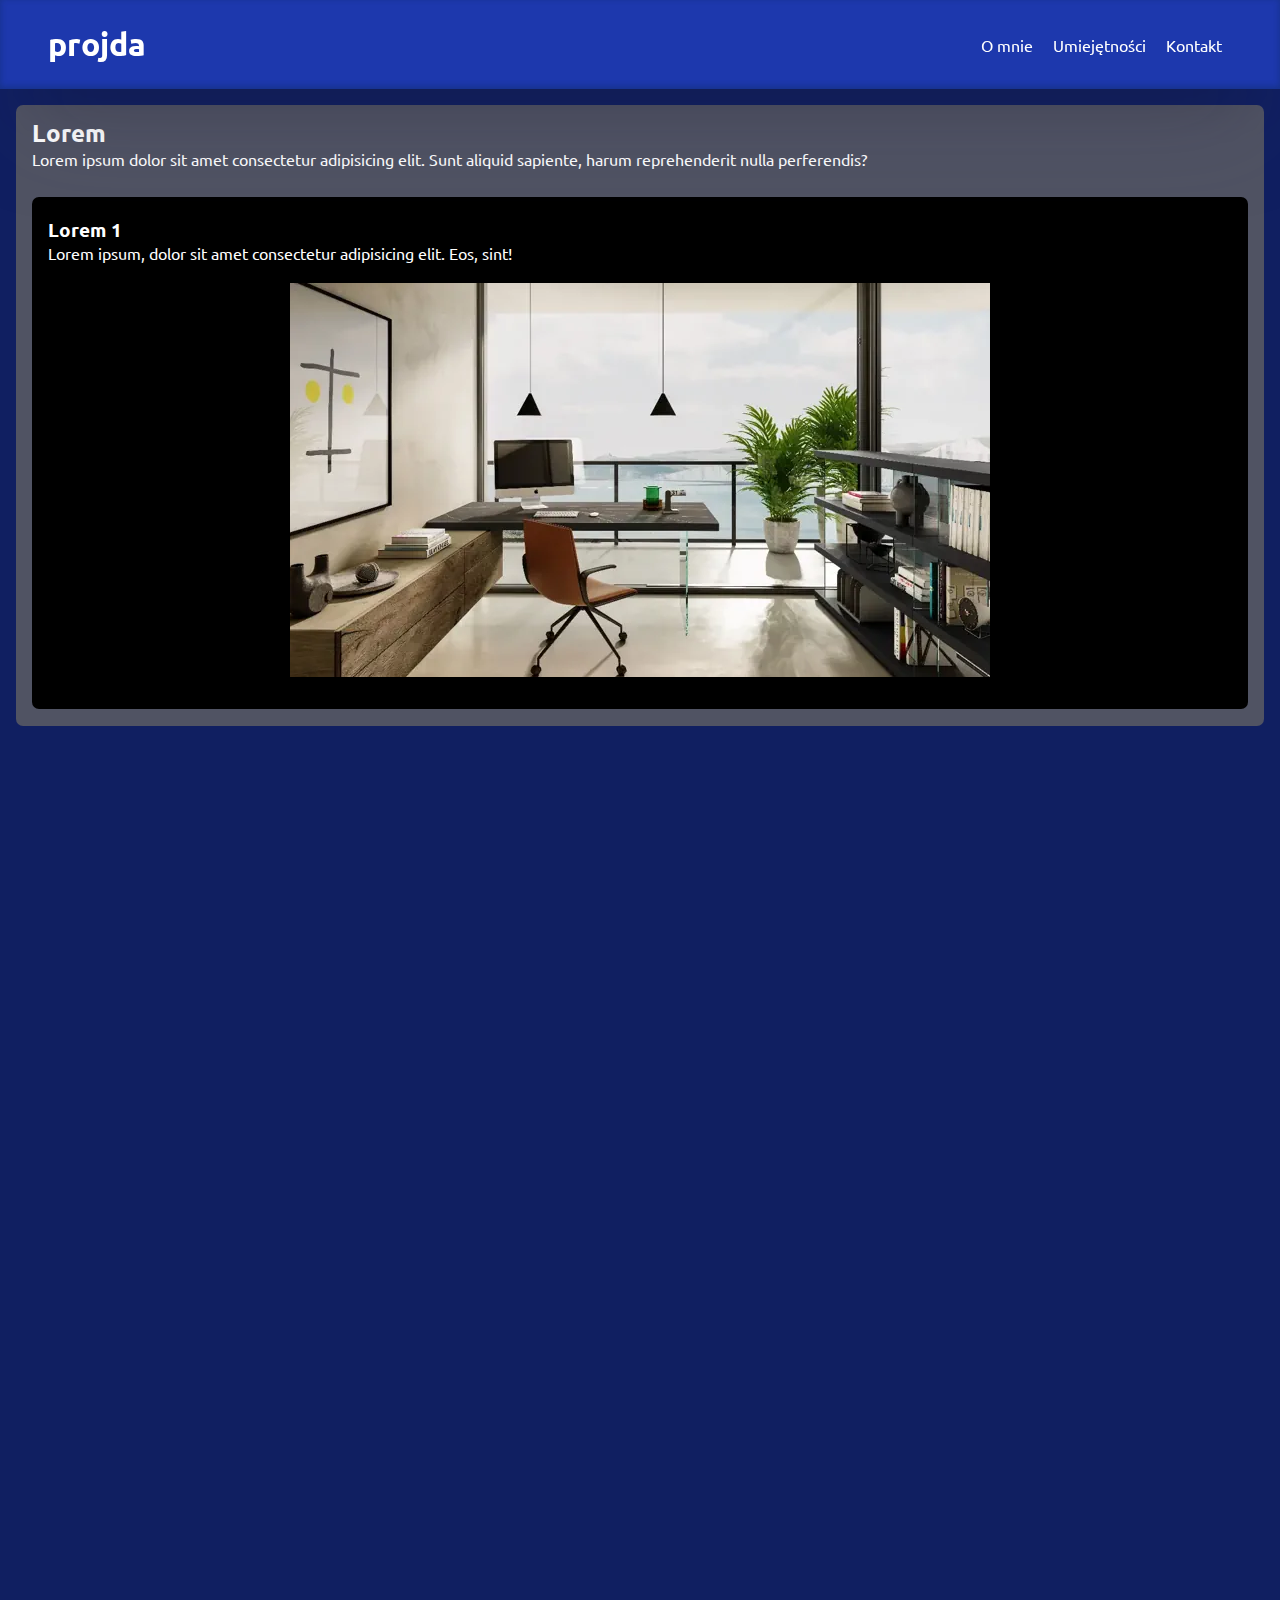
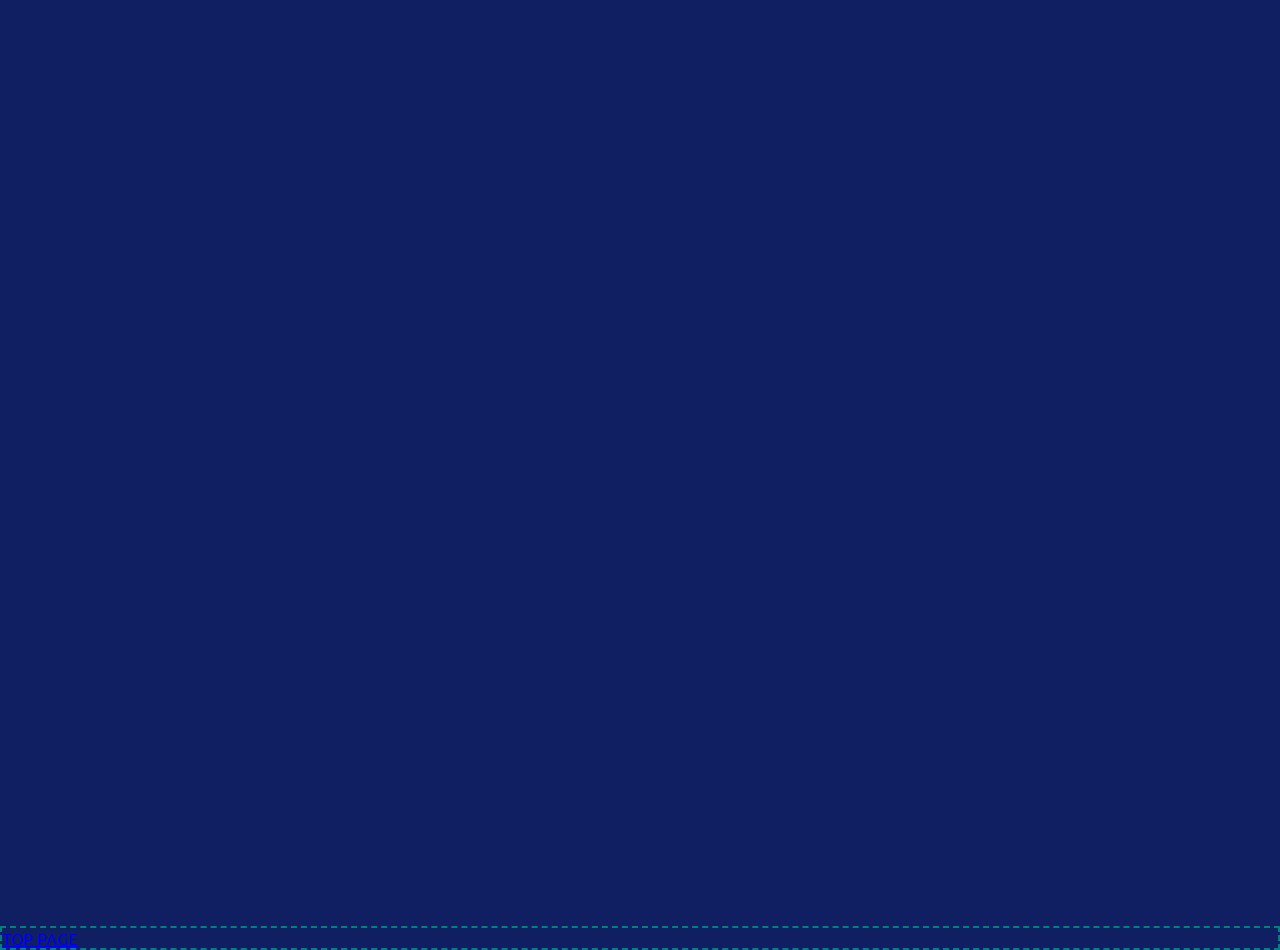
<file: index.html>
<!DOCTYPE html>
<html lang="pl">
<head>
  <meta charset="UTF-8">
  <meta http-equiv="X-UA-Compatible" content="IE=edge">
  <meta name="viewport" content="width=device-width, initial-scale=1.0">
  <title>Wizytówka</title>
  <!-- link pozwala na dodanie stylu z zewnętrznego pliku -->
  <link rel="stylesheet" href="style.css">

  <!-- Google Fonts pobrane z https://fonts.google.com/specimen/Ubuntu -->
  <link rel="preconnect" href="https://fonts.googleapis.com">
  <link rel="preconnect" href="https://fonts.gstatic.com" crossorigin>
  <link href="https://fonts.googleapis.com/css2?family=Ubuntu&display=swap" rel="stylesheet">

  <script src="script.js" defer></script>
</head>
<body>
  <!-- określa elementy nawigacyjne strony -->
  <nav>
    <!-- anchor - przekierowuje do hrefa po kliknięciu -->
    <a href="/">
      <!-- naważniejszy nagłówkiem na stronie -->
      <h1>projda</h1>  
    </a>
    <!-- element klikalny, który przetrzymuje stan rozsuwanego menu (kliknięty - otwarte, odkliknięty - zamknięte ) -->
    <input type="checkbox" id="toggler">

    <!-- zwykły htmlowy element przejmujący działanie od togglera -->
    <label for="toggler">
      <!-- trzy kreski hamburgera -->
      <div></div>
      <div></div>
      <div></div>
    </label>

    <!-- lista nienumerowana (unordered list) -->
    <ul>
      <!-- element listy (list item) -->
      <li>O mnie</li>
      <li>Umiejętności</li>
      <li>Kontakt</li>
    </ul>

  </nav>

  <!-- tematycznie zgrupowany content -->
  <section class="carousel-section">
    
    <!-- sekcja nagłówkowa całego section -->
    <header>
      <!-- tytuł -->
      <h2>Lorem</h2>
      <!-- opis -->
      <p>
        Lorem ipsum dolor sit amet consectetur adipisicing elit. Sunt aliquid sapiente, harum reprehenderit nulla perferendis?
      </p>
    </header>

    <!-- rodzic całej karuzeli i przycisków -->
    <div class="carousel-outer">
      
      <button class="left">&LeftArrow;</button>

      <!-- element zwierający wszystkie slajdy -->
      <div class="carousel-inner">

        <!-- .active wyświetla element na stronie -->
        <article class="active">
          <!-- sekcja nagłówkowa -->
          <header>
            <!-- tytuł -->
            <h3>Lorem 1</h3>
            <!-- opis -->
            <p>Lorem ipsum, dolor sit amet consectetur adipisicing elit. Eos, sint!</p>
          </header>

          <!-- rodzic img -->
          <div class="content">
            <!-- w src podajemy: 
              - ścieżkę względną względem pliku w którym się znajdujemy
              - lub ścieżkę bezwzględną (jeśli pobieramy zdjęcie z internetu)  -->
            <img src="/img/office.webp" alt="Lorem photo">
          </div>

        </article>

        <!-- elementy nie są widoczne bez klasy .active -->
        <article>
          <header>
            <h3>Lorem 2</h3>
            <p>Lorem ipsum, dolor sit amet consectetur adipisicing elit. Eos, sint!</p>
          </header>
          <div class="content">
            <img src="/img/hacker.webp" alt="Lorem photo">
          </div>
        </article>

        <article>
          <header>
            <h3>Lorem 3</h3>
            <p>Lorem ipsum, dolor sit amet consectetur adipisicing elit. Eos, sint!</p>
          </header>
          <div class="content">
            <img src="/img/code.webp" alt="Lorem photo">
          </div>
        </article>

      </div>

      <button class="right">&RightArrow;</button>

    </div>

  </section>


  <footer>
    <a href="#top">TOP PAGE</a>
  </footer>

</body>
</html>
</file>
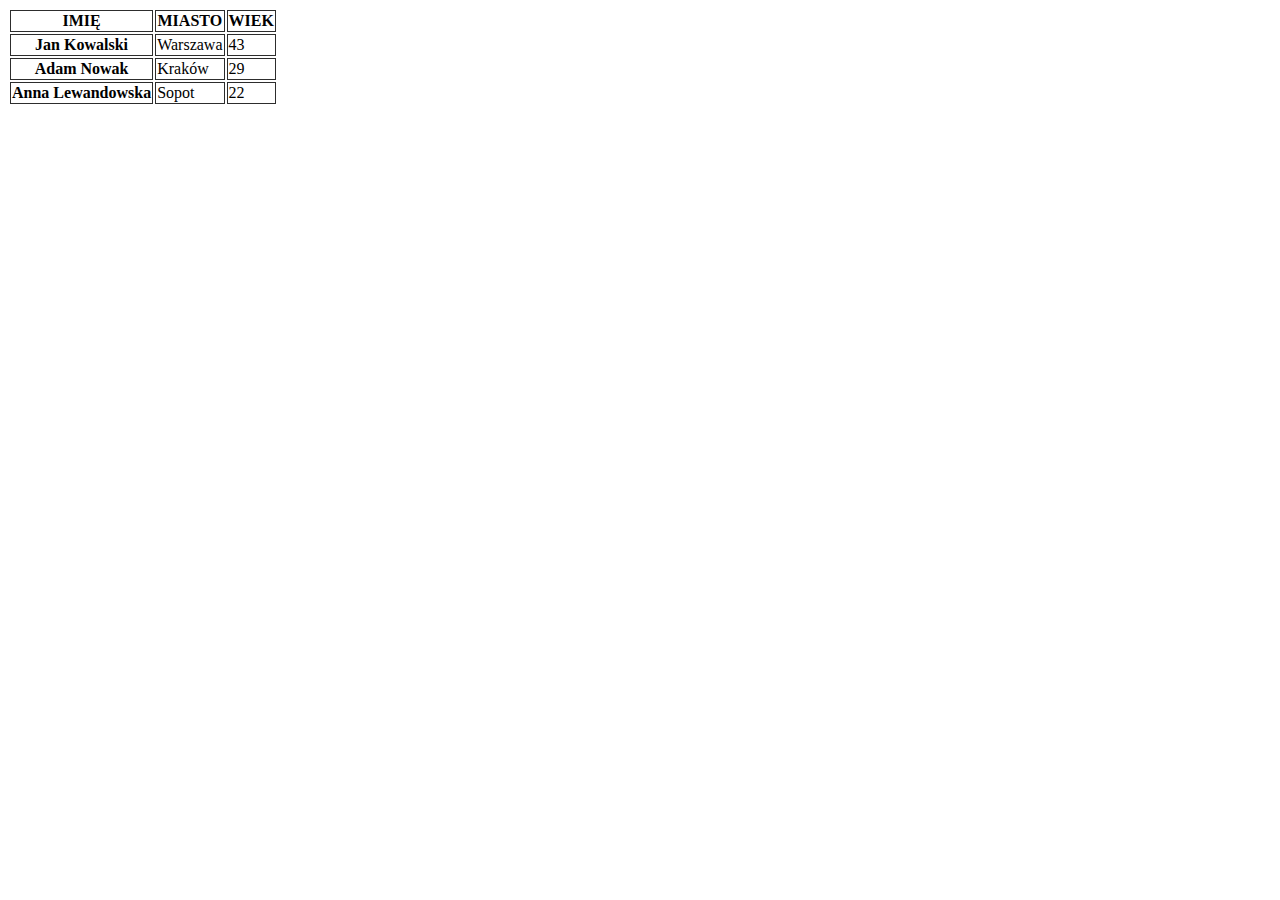
<file: Paweł Rojda.html>
<!DOCTYPE html>
<html lang="pl">
<head>
    <meta charset="UTF-8">
    <meta http-equiv="X-UA-Compatible" content="IE=edge">
    <meta name="viewport" content="width=device-width, initial-scale=1.0">
    <title>Document</title>
</head>
<body>
    <style> td, th { border: 0.5px solid rgba(0, 0, 0, 0.822); } </style>

<table>
   <thead>
      <tr>
         <th>IMIĘ</th> <th>MIASTO</th> <th>WIEK</th>
      </tr>
   </thead>
   <tbody>
      <tr>
         <th>Jan Kowalski</th> <td>Warszawa</td> <td>43</td>
      </tr>
      <tr>
         <th>Adam Nowak</th> <td>Kraków</td> <td>29</td>
      </tr>
      <tr>
         <th>Anna Lewandowska</th> <td>Sopot</td> <td>22</td>
      </tr>
   </tbody>
</table>
</body>
</html>
</file>
<file: style.css>
:root{
  --background-color: #101F61;
  --foreground-color: #1D38AD;
  --shadow-color: #505363;
  --font-color: #000;
  --font-light-color:#fff;

  --shadow: rgba(50, 50, 93, 0.25) 0px 50px 100px -20px, rgba(0, 0, 0, 0.3) 0px 30px 60px -30px, rgba(10, 37, 64, 0.35) 0px -2px 6px 0px inset;
}

/* * - selektor biorący pod uwagę wszystko! */
* {
  /* jeśli coś się rozjeżdza na stronie - użyj box sizing */
  box-sizing: border-box;
}

body { 
  font-family: 'Ubuntu', sans-serif;
  background-color: var(--background-color);
  /* usuń domyślny margines body */
  margin:0;
  overflow-x: hidden;
}

nav {
  background-color: var(--foreground-color);
  box-shadow: var(--shadow);
  display:flex; /* ustawia dzieci jeden obok drugiego */
  justify-content: space-between; /* dodaje przestrzeń pomiędzy dziećmi na osi X */
  align-items: center; /* ustawia dzieci na środku osi Y */

  position:sticky; /* przykleja się do ekranu jeśli jest spełniony warunek */
  top:0; /* warunek przyklejania się poz. sticky */

  padding: 0 10px;

  z-index:2;
}

/* wszystkie tagi "a" mające "nav"a jako przodka */
nav a {
  color: var(--font-light-color);
  text-decoration: none;
}

nav a h1 {
  padding:0; /* przesrzeń pomiędzy treścią elementu a jego granicą (border) */
  margin:0; /* przestrzeń wokół granic elementu */
}

nav ul {
  background-color: var(--shadow-color);
  list-style: none; /* usuwa markery ( kółeczka przed elementem) */
  margin:0;
  padding:0;
  
  /* WŁAŚCIWOŚCI HAMBURGERA */
  position: fixed; /* przykleja się na stałe do ekranu */
  width:40vw; /* szerkość to 40% szerokości okna przeglądarki */
  right:calc( -40vw - 2px ); /* odsuwamy w prawo od prawej krawędzi strony o obliczoną ilość (szerokość elementu - border) (ukrywamy go) */
  /* top:4rem; odsuwamy menu od góry */
  top: calc( 2em + 20px ); /* odsuń menu od góry o wielkość labela z marginesem */
  height:calc( 100vh - ( 2em + 20px ) ); /* ustaw wysokość, aby zajmowała cały ekran poza odsunięciem z góry */
  transition: .5s;
}

nav ul li {
  color:var(--font-light-color);
  text-align: right;
  /* top right bottom left */
  /* margin:5px 10px 5px 10px; */
  /*      y   x   */
  padding:5px 10px;
  margin:10px;
}

/* HAMBURGER ELEMENTS */
nav label{
  border:2px solid var(--font-light-color);
  border-radius: 5px;
  width: 2em; /* rozmiar większy od czcionki H1 */
  height: 2em; /* taki sam rozmiar robi kwadrat */
  margin:10px 0;
  position: relative; /* utrzymuje potomków z pozycjami absolutnymi */
  cursor:pointer; /* po nakierowaniu myszą pokazuje rączkę */
}

nav label div{ /* style dla wszytkich kresek w hamburgerze ( wspólne ) */
  height:3px;
  border-radius: 3px; /* zaokrąglenie krawędzi */
  background-color: var(--font-light-color);
  position: absolute; /* uniezależniamy się od rodzeństwa i dostosowujemy się do najbliższego przodka nie będącego w pozyji statyznej */
  width:80%; /* szerokość na 80% RODZICA */
  left:10%; /* odsuwamy od lewej strony o 10% szerokości RODZICA */
  transition: .3s; /* jeśli element będzie się zmieniał (odwracał), niech trwa mu to pół sekundy (.5 = 0.5) */
}
/* Każda z kresek hamburgera osobno: */
/* nth-child - określa dziecko po indexie ( kolejności pojawienia się w dokumencie ) */
nav label div:nth-child(1){
  top:calc( 25% - 1.5px );  
}

nav label div:nth-child(2){
  top:calc( 50% - 1.5px ); /* ustawiamy środek elementu na środku rodzica ( w osi Y ) (1.5px to połowa wysokości kreski )*/
}

nav label div:nth-child(3){
  top:calc( 75% - 1.5px );
}

/* jeśli odnosimy się do elemetu HTML z ID, to używamy "#"  */
#toggler{
  display:none; /* element jest na stronie, ale jest niewidoczny i nie wpływa na inne elementy */
}

/* #toggler:checked ~ - może wpłynąć na rodzeństwo togglera  renderujące się po nim, w momencie kiedy jest zaznazony  */
#toggler:checked ~ ul { /* zmienamy styl "ul" tylko wtedy, kiedy toggler jest włączony  */
  right:0; /* przyklej go do prawej krawędzi strony */
}
/* poierwsze dziecko labela przy włączonym togglerze */
#toggler:checked ~ label div:nth-child(1){
  transform: rotate(45deg); /* obrót elementu o 45 stopni */
  top:calc( 50% - 1.5px );
}

#toggler:checked ~ label div:nth-child(2){
  opacity:0; /* zmieniamy widoczność elementu na 0 (niewidoczny), wartość 1 daje widoczność maksymalną */
}

#toggler:checked ~ label div:nth-child(3){
  transform: rotate(135deg);
  top:calc( 50% - 1.5px );
}

/* bierze pod uwagę wszystkie wymienione selektory */
h2, h3, h4, p {
  margin:0;
}

.carousel-section {
  color: var(--font-light-color);
  background-color: var(--shadow-color);
  margin:1rem;
  /* zaokrąglenie krawędzi */
  border-radius: 7px;
  padding-bottom: 1px;
}

/* ">" - bierze pod uwagę tylko header który jest bezpośrednim dzieckiem .carousel-section  */
.carousel-section > header {
  padding:.75rem 1rem;
}

.carousel-outer {
  background-color: var(--font-color);
  /* pozycja, do której dostosowują się dzieci w pozycji absolutnej */
  position: relative;
  border-radius: 7px;
  margin:1rem;
}

.carousel-outer button{
  /* ściągamy domyślny kolor tła buttona */
  background-color: transparent;
  /* ściągamy domyślny border buttona */
  border:none;
  /* wyświetlamy kursor "klikalny" na elemencie */
  cursor:pointer;
  font-size: 3rem;
  /* dostosowuje się do najbliższego rodzica niebędącego w pozycji statycznej (domyślnej) */
  position: absolute;
  top:0;
  height:100%;
  width:20%;
  transition: .3s;
  z-index: 1;
}
.left{
  left:0;
}
.right{
  right:0;
}

.carousel-inner article {
  /* ukrywamy wszystkie artykuły */
  display:none;
  padding-bottom:2rem;
}

@keyframes slideInRight {
  0%{ 
    right: -100%;
  }
  100%{
    right:0;
  }
}

@keyframes slideInLeft {
  0%{ 
    left: -100%;
  }
  100%{
    left:0;
  }
}

.slideLeft {
  animation: .25s slideInLeft ease-in;
}

.slideRight {
  animation: .25s slideInRight ease-in;
}

.carousel-inner article.active {
  /* wyświetlamy tylko te artykuły które mają klasę .active */
  display:block;
  position: relative;
}

.carousel-inner article header{
  padding:1.25rem 1rem;
}

.carousel-inner article .content{
  display:flex;
  justify-content: center;
}

.carousel-inner article .content img{
  /* nie pozwalamy zdjęciu na wyświetlanie szersze niż rodzic */
  max-width: 100%;
}
















footer{
  border:2px dashed teal;
  margin-top:200vh;
}


/* wyświetlanie na komputerze */
@media ( min-width: 768px ){

  nav{
    padding:1.5rem 3rem;
  }

  nav label { 
    display:none;
  }

  nav ul {
    position: static;
    width: unset;
    height: unset;
    display: flex;
    background-color: transparent;
  }

  nav ul li{
    margin:0;
  }


  .carousel-outer button:hover{
    /* background-color: var(--font-color); */
    background-color: rgba(0, 0, 0, 0.561);
    color:var(--font-light-color)
  }

}
</file>
